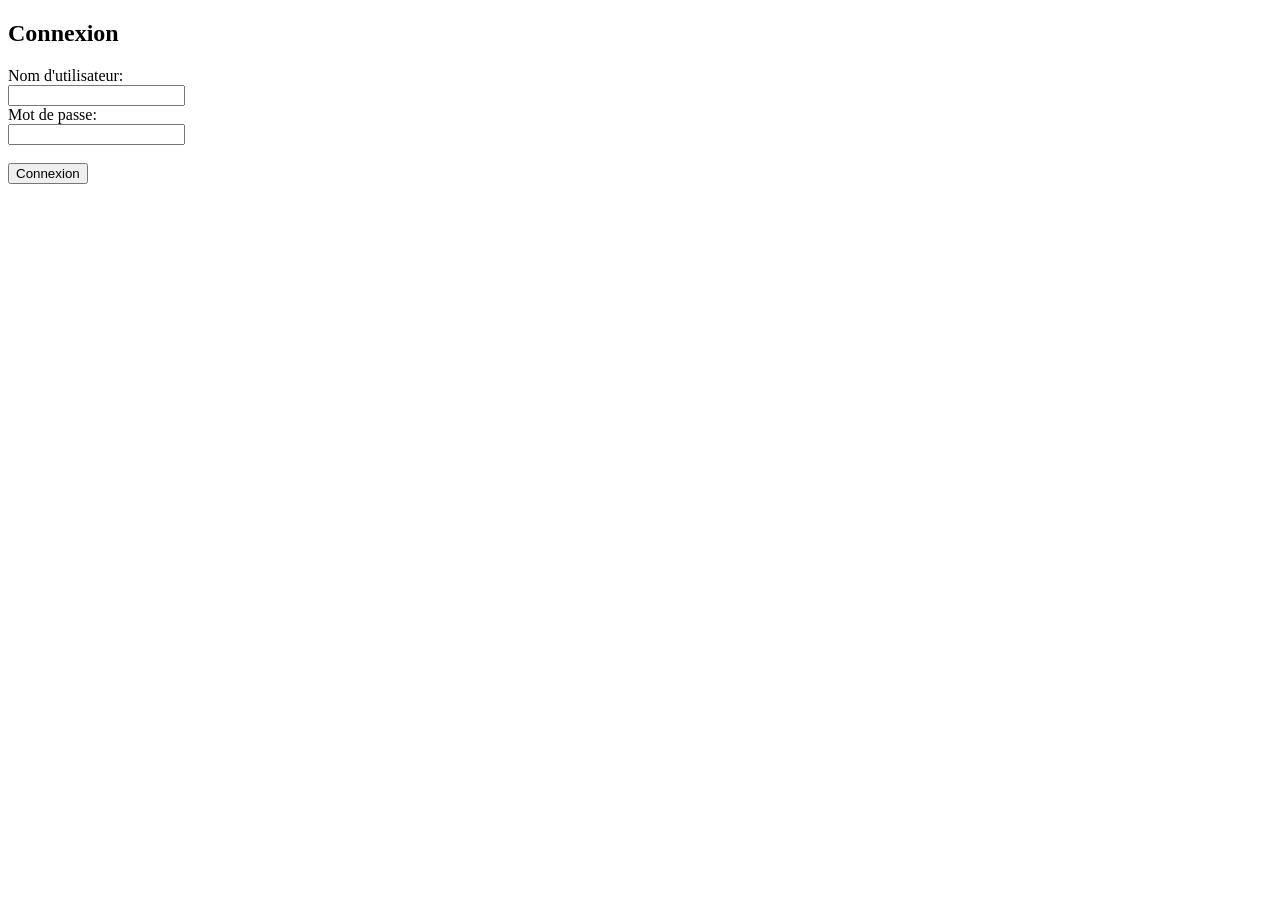
<file: deploy/api/index.html>
<!DOCTYPE html>
<html lang="fr">

<head>
    <meta charset="UTF-8">
    <meta name="viewport" content="width=device-width, initial-scale=1.0">
    <title>Connexion</title>
</head>

<body>
    <h2>Connexion</h2>
    <form id="loginForm">
        <label for="username">Nom d'utilisateur:</label><br>
        <input type="text" id="username" name="username"><br>
        <label for="password">Mot de passe:</label><br>
        <input type="password" id="password" name="password"><br><br>
        <button type="button" onclick="login()">Connexion</button>
    </form>
    <script>
        function login() {
            const username = document.getElementById('username').value;
            const password = document.getElementById('password').value;

            fetch('http://localhost:3000/api/user/login', {
                    method: 'POST',
                    headers: {
                        'Content-Type': 'application/json'
                    },
                    body: JSON.stringify({
                        username,
                        password
                    })
                })
                .then(response => {
                    if (!response.ok) {
                        return response.json().then(error => {
                            throw new Error(error.error || 'Erreur inconnue');
                        });
                    }
                    return response.json();
                })
                .then(data => {
                    alert('Token: ' + data.token);
                })
                .catch(error => {
                    alert('Erreur: ' + error.message);
                });
        }
    </script>
</body>

</html>
</file>
